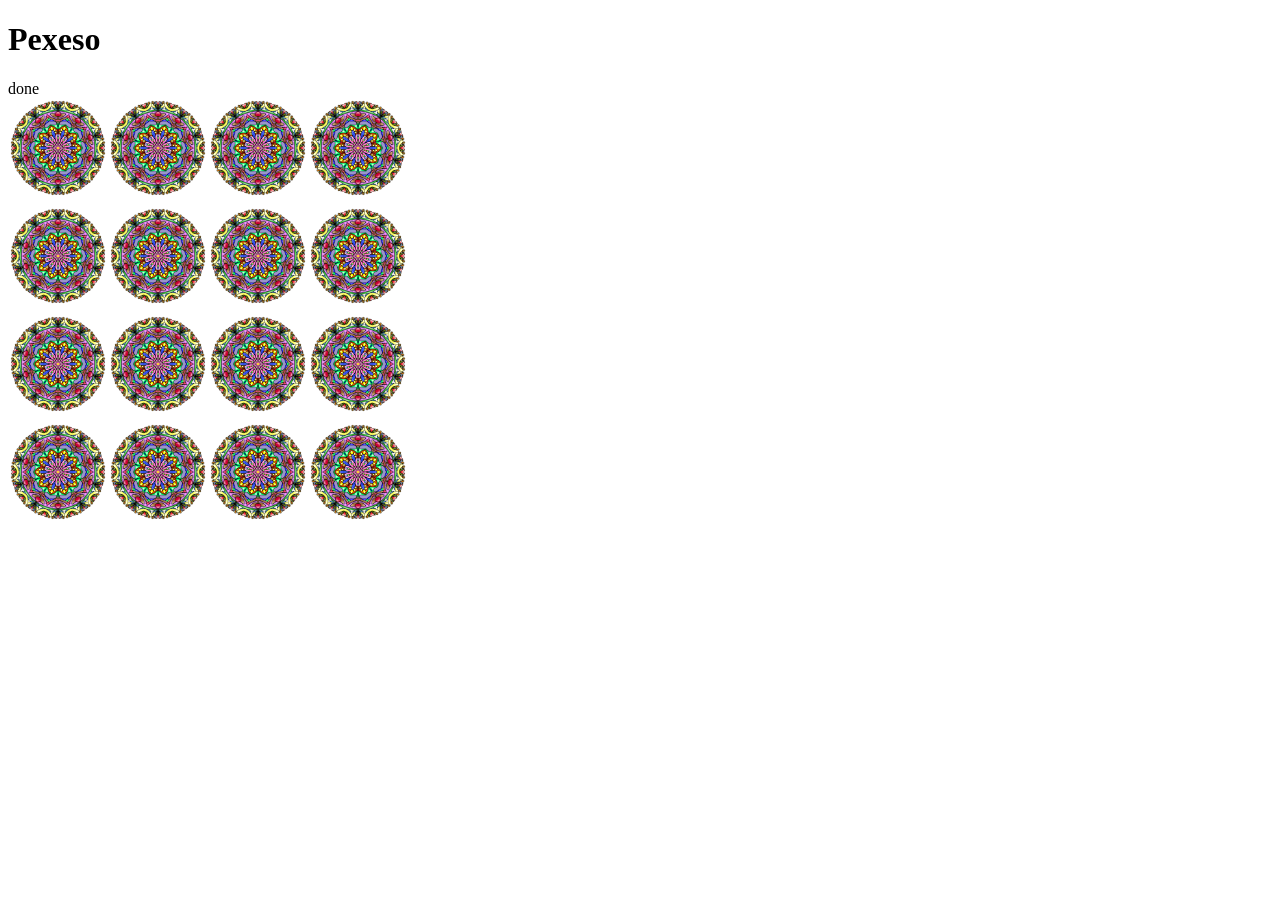
<file: index.html>
<!DOCTYPE html>
<html lang="en">
<head>
    <meta charset="UTF-8">
    <meta name="viewport" content="width=device-width, initial-scale=1.0">
    <link rel="stylesheet" href="pexeso.css">
    <title>Pexeso</title>
</head>
<body onload = "start()">
    <h1>Pexeso</h1>

    <div id = "test"></div>

    <div id = "field">
        <!--1rd row-->
        <div class = "card">
            <div id = "card1_1">
                <img src ="Img/Back.png" onclick="clickCard('1_1')">
            </div>
            <div id = "card1_2">
                <img src ="Img/Back.png" onclick="clickCard('1_2')">
            </div>
            <div id = "card1_3">
                <img src ="Img/Back.png" onclick="clickCard('1_3')">
            </div>
            <div id = "card1_4">
                <img src ="Img/Back.png" onclick="clickCard('1_4')">
            </div>
        </div>
        <br>
        <br>
        <br>
        <br>
        <br>
        <br>
        <!--2rd row-->
        <div class = "card">
            <div id = "card2_1">
                <img src ="Img/Back.png" onclick="clickCard('2_1')">
            </div>
            <div id = "card2_2">
                <img src ="Img/Back.png" onclick="clickCard('2_2')">
            </div>
            <div id = "card2_3">
                <img src ="Img/Back.png" onclick="clickCard('2_3')">
            </div>
            <div id = "card2_4">
                <img src ="Img/Back.png" onclick="clickCard('2_4')">
            </div>
        </div>
        <br>
        <br>
        <br>
        <br>
        <br>
        <br>
        <!--3rd row-->
        <div class = "card">
            <div id = "card3_1">
                <img src ="Img/Back.png" onclick="clickCard('3_1')">
            </div>
            <div id = "card3_2">
                <img src ="Img/Back.png" onclick="clickCard('3_2')">
            </div>
            <div id = "card3_3">
                <img src ="Img/Back.png" onclick="clickCard('3_3')">
            </div>
            <div id = "card3_4">
                <img src ="Img/Back.png" onclick="clickCard('3_4')">
            </div>
        </div>
        <br>
        <br>
        <br>
        <br>
        <br>
        <br>
        <!--4th row-->
        <div class = "card">
            <div id = "card4_1">
                <img src ="Img/Back.png" onclick="clickCard('4_1')">
            </div>
            <div id = "card4_2">
                <img src ="Img/Back.png" onclick="clickCard('4_2')">
            </div>
            <div id = "card4_3">
                <img src ="Img/Back.png" onclick="clickCard('4_3')">
            </div>
            <div id = "card4_4">
                <img src ="Img/Back.png" onclick="clickCard('4_4')">
            </div>
        </div>
    </div>
</body>
<script src="pexeso.js"></script>
</html>
</file>
<file: pexeso.css>
.card img {
    width: 100px;
    height: 100px;
    border: 20px;
    float: left;
}
</file>
